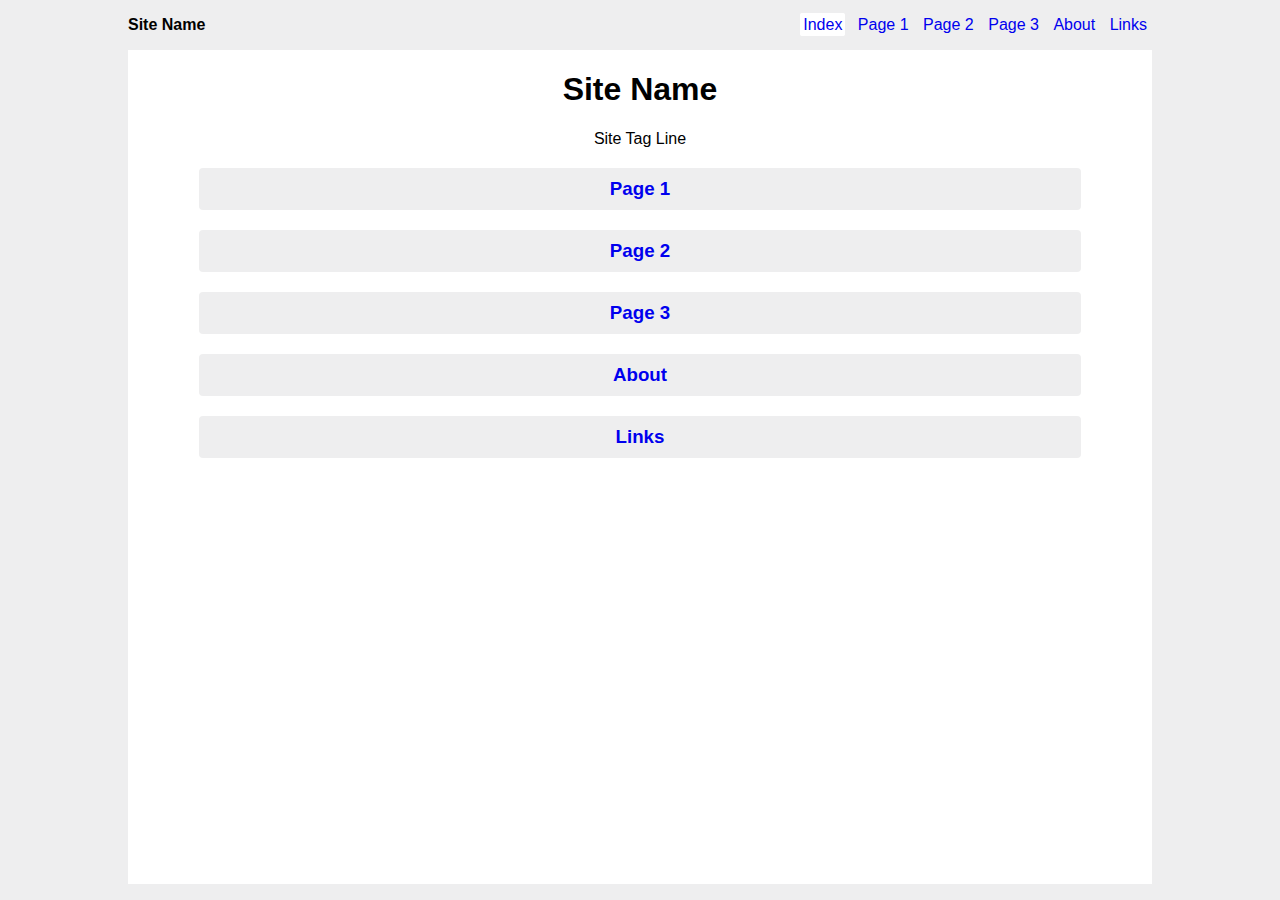
<file: docs/index.html>
<!DOCTYPE html>
<html>
<head>
<title>Site Name</title>
<link rel="stylesheet" type="text/css" href="css/style.css">
<script src="js/script.js"></script>
</head>
<body onload="includeHTML()">
<header include-html="partials/header.html"></header>

<main>
<h1>Site Name</h1>
<p>Site Tag Line</p>
<h3><a href="page1.html">Page 1</a></h3>
<h3><a href="page2.html">Page 2</a></h3>
<h3><a href="page3.html">Page 3</a></h3>
<h3><a href="about.html">About</a></h3>
<h3><a href="links.html">Links</a></h3>
<br>
</main>

<footer include-html="partials/footer.html"></footer>
</body>
</html>
</file>
<file: docs/css/style.css>
html {
  background-color: #eeeeef;
  margin: 0;
  padding: 0;
}

* {
  font-family: sans-serif;
}

body {
  width: 80%;
  min-height:100vh;
  margin: auto;
  background-color: #fff;
}

header {
  top: 0;
  position: sticky;
  background-color: #eeeeef;
}

header span {
  display: inline-block;
  float: left;
  font-weight: bold;
}

header nav {
  display: inline-block;
  float: right;
  text-align: center;
}

header nav a {
  text-decoration:none;
  padding: 2px;
  margin-left: 3px;
  margin-right: 3px;
  border-radius: 2px;
}

header nav a:hover {
  background-color: #ccc;
}

header nav a.current-page {
  background-color: #fff;
  border:1px solid #fff;
}

@media screen and (max-width: 600px) {
  header nav a {
    display: block;
  }
}

main {
  padding-left: 5%;
  padding-right: 5%;
}

h1 {
  text-align: center;
}

h1 + p {
  text-align: center;
}

small {
  text-align: right;
}

footer {
  bottom: 0;
  position: fixed;
  width: 80%;
  background-color: #eeeeef;
}

main > h3 {
    text-align: center;
}

main > h3 > a {
  border-radius: 4px;
  display:block;
  background: #eeeeef;
  margin: 20px;
  padding: 10px 20px 10px 20px;
  text-decoration: none;
}

main > h3 > a:hover {
  background: #ccc;
  text-decoration: none;
}
</file>
